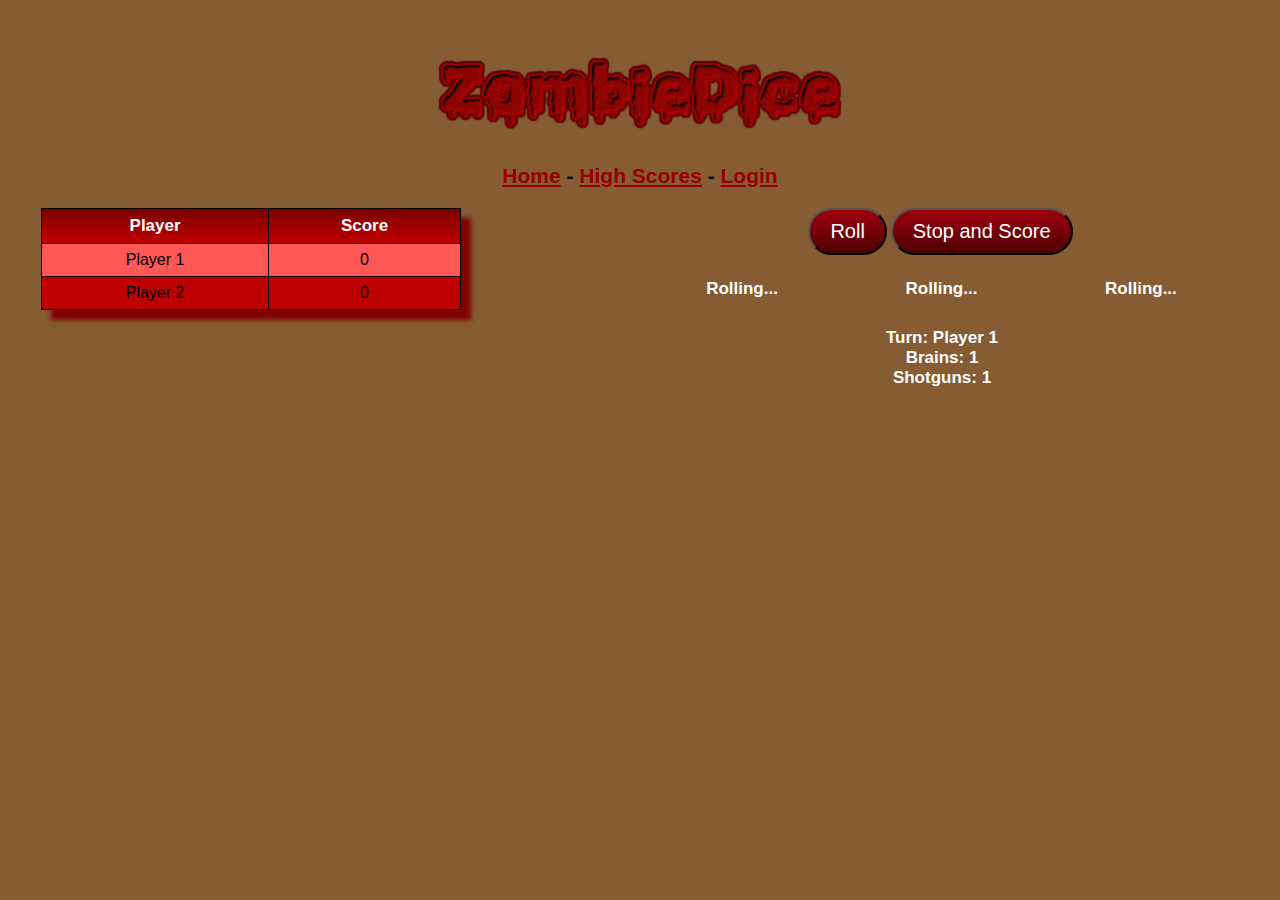
<file: app/Express/client/index.html>
<!DOCTYPE html>
    <html lang='en'>
    <head>
    <meta charset='utf-8'>
    <title>Zombie Dice</title>
    <link href="stylesheets/style.css" rel="stylesheet">
    </head>
    <body>
    <h1><center><image src='images/logo2.png'></image></center></h1>
    <h2><center><a href='index.html'>Home</a> - <a href='scores.html'>High Scores</a> - <a href='login.html'>Login</a></center></h2>

    <table><tr><td width="50%" valign="top">
        <div class="ScoresTable" >
            <table >
                <tr>
                    <td>
                        Player
                    </td>
                    <td >
                        Score
                    </td>
                </tr>
                <tr>
                    <td >
                        Player 1
                    </td>
                    <td>
                        0
                    </td>
                </tr>
                <tr>
                    <td >
                        Player 2
                    </td>
                    <td>
                        0
                    </td>
                </tr>
            </table>
        </div>
    </td><td width="50%">
        <center>
        <form action="#" method="post" name="form_name" id="form_id" class="form_class" >
            <input class="btn" type="button" name="roll_id" id="roll" value="Roll" onclick="roll()"/>
            <input class="btn" type="button" name="stop_id" id="stop" value="Stop and Score" onclick="stop()"/>
        </form>
        <br>
        </center>
        <div class="DiceTable" >
            <table >
                <tr>
                    <td>
                        <div class="dice1"></div>
                    </td>
                    <td >
                        <div class="dice2"></div>
                    </td>
                    <td >
                        <div class="dice3"></div>
                    </td>
                </tr>
                <tr>
                    <td >
                        <div class="dice1_label"></div>
                    </td>
                    <td>
                        <div class="dice2_label"></div>
                    </td>
                    <td >
                        <div class="dice3_label"></div>
                    </td>
                </tr>
            </table>
            <table>
                <tr>
                    <td>
                        Turn: Player 1
                        <br>
                        Brains: 1
                        <br>
                        Shotguns: 1
                    </td>
                </tr>
            </table>
        </div>
    </td></tr></table>


    <script src="http://code.jquery.com/jquery-2.0.3.min.js"></script>
    <script src="javascripts/game.js"></script>
    </body>
    </html>
</file>
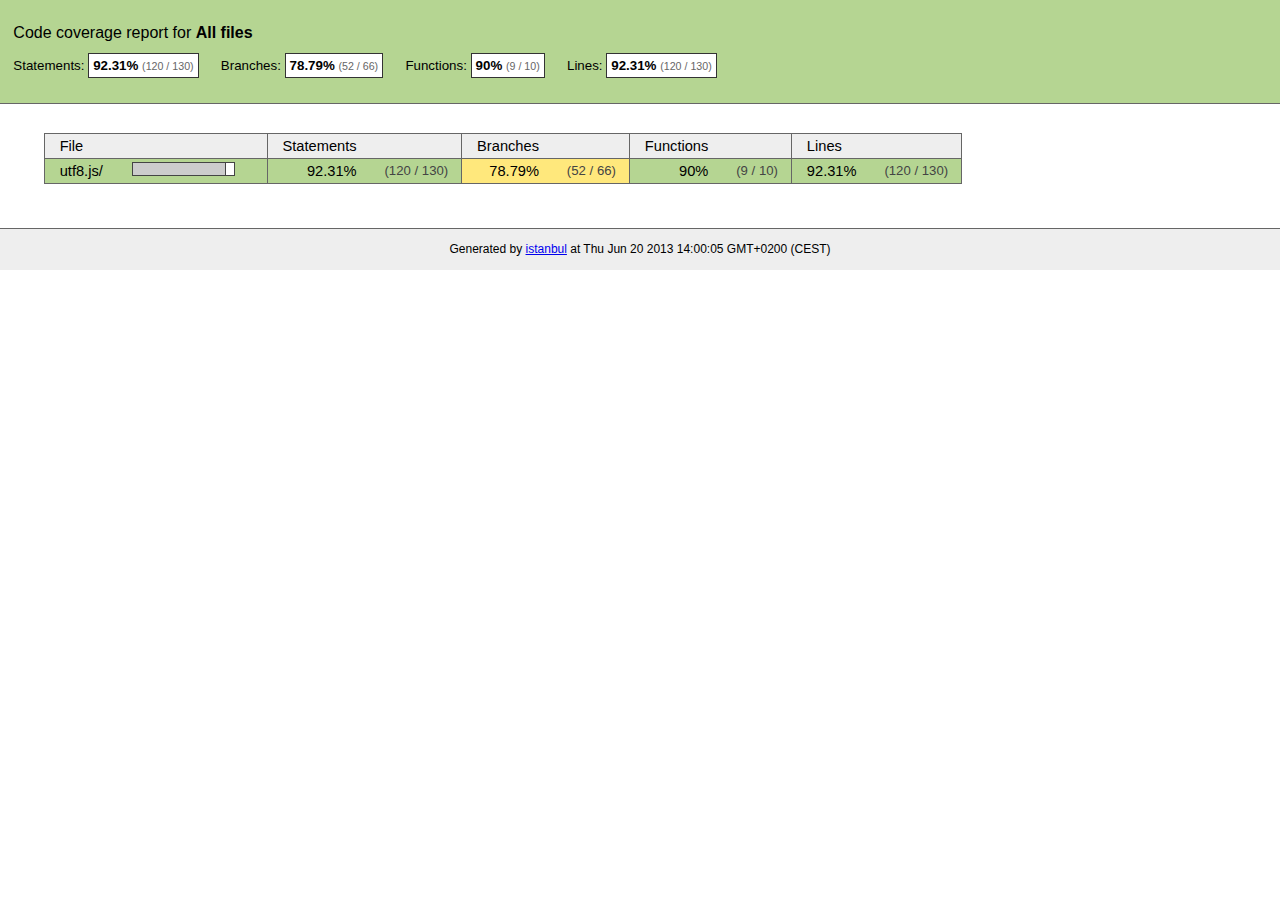
<file: app/Express/node_modules/socket.io/node_modules/engine.io/node_modules/engine.io-parser/node_modules/utf8/coverage/index.html>
<!doctype html>
<html lang="en">
<head>
    <title>Code coverage report for All files</title>
    <meta charset="utf-8">

    <link rel="stylesheet" href="prettify.css">

    <style>
        body, html {
            margin:0; padding: 0;
        }
        body {
            font-family: Helvetica Neue, Helvetica,Arial;
            font-size: 10pt;
        }
        div.header, div.footer {
            background: #eee;
            padding: 1em;
        }
        div.header {
            z-index: 100;
            position: fixed;
            top: 0;
            border-bottom: 1px solid #666;
            width: 100%;
        }
        div.footer {
            border-top: 1px solid #666;
        }
        div.body {
            margin-top: 10em;
        }
        div.meta {
            font-size: 90%;
            text-align: center;
        }
        h1, h2, h3 {
            font-weight: normal;
        }
        h1 {
            font-size: 12pt;
        }
        h2 {
            font-size: 10pt;
        }
        pre {
            font-family: Consolas, Menlo, Monaco, monospace;
            margin: 0;
            padding: 0;
            line-height: 14px;
            font-size: 14px;
            -moz-tab-size: 2;
            -o-tab-size:  2;
            tab-size: 2;
        }

        div.path { font-size: 110%; }
        div.path a:link, div.path a:visited { color: #000; }
        table.coverage { border-collapse: collapse; margin:0; padding: 0 }

        table.coverage td {
            margin: 0;
            padding: 0;
            color: #111;
            vertical-align: top;
        }
        table.coverage td.line-count {
            width: 50px;
            text-align: right;
            padding-right: 5px;
        }
        table.coverage td.line-coverage {
            color: #777 !important;
            text-align: right;
            border-left: 1px solid #666;
            border-right: 1px solid #666;
        }

        table.coverage td.text {
        }

        table.coverage td span.cline-any {
            display: inline-block;
            padding: 0 5px;
            width: 40px;
        }
        table.coverage td span.cline-neutral {
            background: #eee;
        }
        table.coverage td span.cline-yes {
            background: #b5d592;
            color: #999;
        }
        table.coverage td span.cline-no {
            background: #fc8c84;
        }

        .cstat-yes { color: #111; }
        .cstat-no { background: #fc8c84; color: #111; }
        .fstat-no { background: #ffc520; color: #111 !important; }
        .cbranch-no { background:  yellow !important; color: #111; }
        .missing-if-branch {
            display: inline-block;
            margin-right: 10px;
            position: relative;
            padding: 0 4px;
            background: black;
            color: yellow;
            xtext-decoration: line-through;
        }
        .missing-if-branch .typ {
            color: inherit !important;
        }

        .entity, .metric { font-weight: bold; }
        .metric { display: inline-block; border: 1px solid #333; padding: 0.3em; background: white; }
        .metric small { font-size: 80%; font-weight: normal; color: #666; }

        div.coverage-summary table { border-collapse: collapse; margin: 3em; font-size: 110%; }
        div.coverage-summary td, div.coverage-summary table  th { margin: 0; padding: 0.25em 1em; border-top: 1px solid #666; border-bottom: 1px solid #666; }
        div.coverage-summary th { text-align: left; border: 1px solid #666; background: #eee; font-weight: normal; }
        div.coverage-summary th.file { border-right: none !important; }
        div.coverage-summary th.pic { border-left: none !important; text-align: right; }
        div.coverage-summary th.pct { border-right: none !important; }
        div.coverage-summary th.abs { border-left: none !important; text-align: right; }
        div.coverage-summary td.pct { text-align: right; border-left: 1px solid #666; }
        div.coverage-summary td.abs { text-align: right; font-size: 90%; color: #444; border-right: 1px solid #666; }
        div.coverage-summary td.file { text-align: right; border-left: 1px solid #666; white-space: nowrap;  }
        div.coverage-summary td.pic { min-width: 120px !important;  }
        div.coverage-summary a:link { text-decoration: none; color: #000; }
        div.coverage-summary a:visited { text-decoration: none; color: #333; }
        div.coverage-summary a:hover { text-decoration: underline; }
        div.coverage-summary tfoot td { border-top: 1px solid #666; }

        div.coverage-summary .yui3-datatable-sort-indicator, div.coverage-summary .dummy-sort-indicator {
            height: 10px;
            width: 7px;
            display: inline-block;
            margin-left: 0.5em;
        }
        div.coverage-summary .yui3-datatable-sort-indicator {
            background: url("http://yui.yahooapis.com/3.6.0/build/datatable-sort/assets/skins/sam/sort-arrow-sprite.png") no-repeat scroll 0 0 transparent;
        }
        div.coverage-summary .yui3-datatable-sorted .yui3-datatable-sort-indicator {
            background-position: 0 -20px;
        }
        div.coverage-summary .yui3-datatable-sorted-desc .yui3-datatable-sort-indicator {
            background-position: 0 -10px;
        }

        .high { background: #b5d592 !important; }
        .medium { background: #ffe87c !important; }
        .low { background: #fc8c84 !important; }

        span.cover-fill, span.cover-empty {
            display:inline-block;
            border:1px solid #444;
            background: white;
            height: 12px;
        }
        span.cover-fill {
            background: #ccc;
            border-right: 1px solid #444;
        }
        span.cover-empty {
            background: white;
            border-left: none;
        }
        span.cover-full {
            border-right: none !important;
        }
        pre.prettyprint {
            border: none !important;
            padding: 0 !important;
            margin: 0 !important;
        }
        .com { color: #999 !important; }
    </style>
</head>
<body>
<div class="header high">
    <h1>Code coverage report for <span class="entity">All files</span></h1>
    <h2>
        
        Statements: <span class="metric">92.31% <small>(120 / 130)</small></span> &nbsp;&nbsp;&nbsp;&nbsp;
        
        
        Branches: <span class="metric">78.79% <small>(52 / 66)</small></span> &nbsp;&nbsp;&nbsp;&nbsp;
        
        
        Functions: <span class="metric">90% <small>(9 / 10)</small></span> &nbsp;&nbsp;&nbsp;&nbsp;
        
        
        Lines: <span class="metric">92.31% <small>(120 / 130)</small></span> &nbsp;&nbsp;&nbsp;&nbsp;
        
    </h2>
    <div class="path"></div>
</div>
<div class="body">
<div class="coverage-summary">
<table>
<thead>
<tr>
   <th data-col="file" data-fmt="html" data-html="true" class="file">File</th>
   <th data-col="pic" data-type="number" data-fmt="html" data-html="true" class="pic"></th>
   <th data-col="statements" data-type="number" data-fmt="pct" class="pct">Statements</th>
   <th data-col="statements_raw" data-type="number" data-fmt="html" class="abs"></th>
   <th data-col="branches" data-type="number" data-fmt="pct" class="pct">Branches</th>
   <th data-col="branches_raw" data-type="number" data-fmt="html" class="abs"></th>
   <th data-col="functions" data-type="number" data-fmt="pct" class="pct">Functions</th>
   <th data-col="functions_raw" data-type="number" data-fmt="html" class="abs"></th>
   <th data-col="lines" data-type="number" data-fmt="pct" class="pct">Lines</th>
   <th data-col="lines_raw" data-type="number" data-fmt="html" class="abs"></th>
</tr>
</thead>
<tbody><tr>
	<td class="file high" data-value="utf8.js/"><a href="utf8.js/index.html">utf8.js/</a></td>
	<td data-value="92.31" class="pic high"><span class="cover-fill" style="width: 92px;"></span><span class="cover-empty" style="width:8px;"></span></td>
	<td data-value="92.31" class="pct high">92.31%</td>
	<td data-value="130" class="abs high">(120&nbsp;/&nbsp;130)</td>
	<td data-value="78.79" class="pct medium">78.79%</td>
	<td data-value="66" class="abs medium">(52&nbsp;/&nbsp;66)</td>
	<td data-value="90" class="pct high">90%</td>
	<td data-value="10" class="abs high">(9&nbsp;/&nbsp;10)</td>
	<td data-value="92.31" class="pct high">92.31%</td>
	<td data-value="130" class="abs high">(120&nbsp;/&nbsp;130)</td>
	</tr>

</tbody>
</table>
</div>
</div>
<div class="footer">
    <div class="meta">Generated by <a href="http://istanbul-js.org/" target="_blank">istanbul</a> at Thu Jun 20 2013 14:00:05 GMT+0200 (CEST)</div>
</div>

<script src="prettify.js"></script>

<script src="http://yui.yahooapis.com/3.6.0/build/yui/yui-min.js"></script>
<script>

    YUI().use('datatable', function (Y) {

        var formatters = {
          pct: function (o) {
              o.className += o.record.get('classes')[o.column.key];
              try {
                  return o.value.toFixed(2) + '%';
              } catch (ex) { return o.value + '%'; }
          },
          html: function (o) {
              o.className += o.record.get('classes')[o.column.key];
              return o.record.get(o.column.key + '_html');
          }
        },
          defaultFormatter = function (o) {
              o.className += o.record.get('classes')[o.column.key];
              return o.value;
          };

        function getColumns(theadNode) {
            var colNodes = theadNode.all('tr th'),
                cols = [],
                col;
            colNodes.each(function (colNode) {
                col = {
                    key: colNode.getAttribute('data-col'),
                    label: colNode.get('innerHTML') || ' ',
                    sortable: !colNode.getAttribute('data-nosort'),
                    className: colNode.getAttribute('class'),
                    type: colNode.getAttribute('data-type'),
                    allowHTML: colNode.getAttribute('data-html') === 'true' || colNode.getAttribute('data-fmt') === 'html'
                };
                col.formatter = formatters[colNode.getAttribute('data-fmt')] || defaultFormatter;
                cols.push(col);
            });
            return cols;
        }

        function getRowData(trNode, cols) {
            var tdNodes = trNode.all('td'),
                    i,
                    row = { classes: {} },
                    node,
                    name;
            for (i = 0; i < cols.length; i += 1) {
                name = cols[i].key;
                node = tdNodes.item(i);
                row[name] = node.getAttribute('data-value') || node.get('innerHTML');
                row[name + '_html'] = node.get('innerHTML');
                row.classes[name] = node.getAttribute('class');
                //Y.log('Name: ' + name + '; Value: ' + row[name]);
                if (cols[i].type === 'number') { row[name] = row[name] * 1; }
            }
            //Y.log(row);
            return row;
        }

        function getData(tbodyNode, cols) {
            var data = [];
            tbodyNode.all('tr').each(function (trNode) {
                data.push(getRowData(trNode, cols));
            });
            return data;
        }

        function replaceTable(node) {
            if (!node) { return; }
            var cols = getColumns(node.one('thead')),
                data = getData(node.one('tbody'), cols),
                table,
                parent = node.get('parentNode');

            table = new Y.DataTable({
                columns: cols,
                data: data,
                sortBy: 'file'
            });
            parent.set('innerHTML', '');
            table.render(parent);
        }

        Y.on('domready', function () {
            replaceTable(Y.one('div.coverage-summary table'));
            if (typeof prettyPrint === 'function') {
                prettyPrint();
            }
        });
    });
</script>
</body>
</html>
</file>
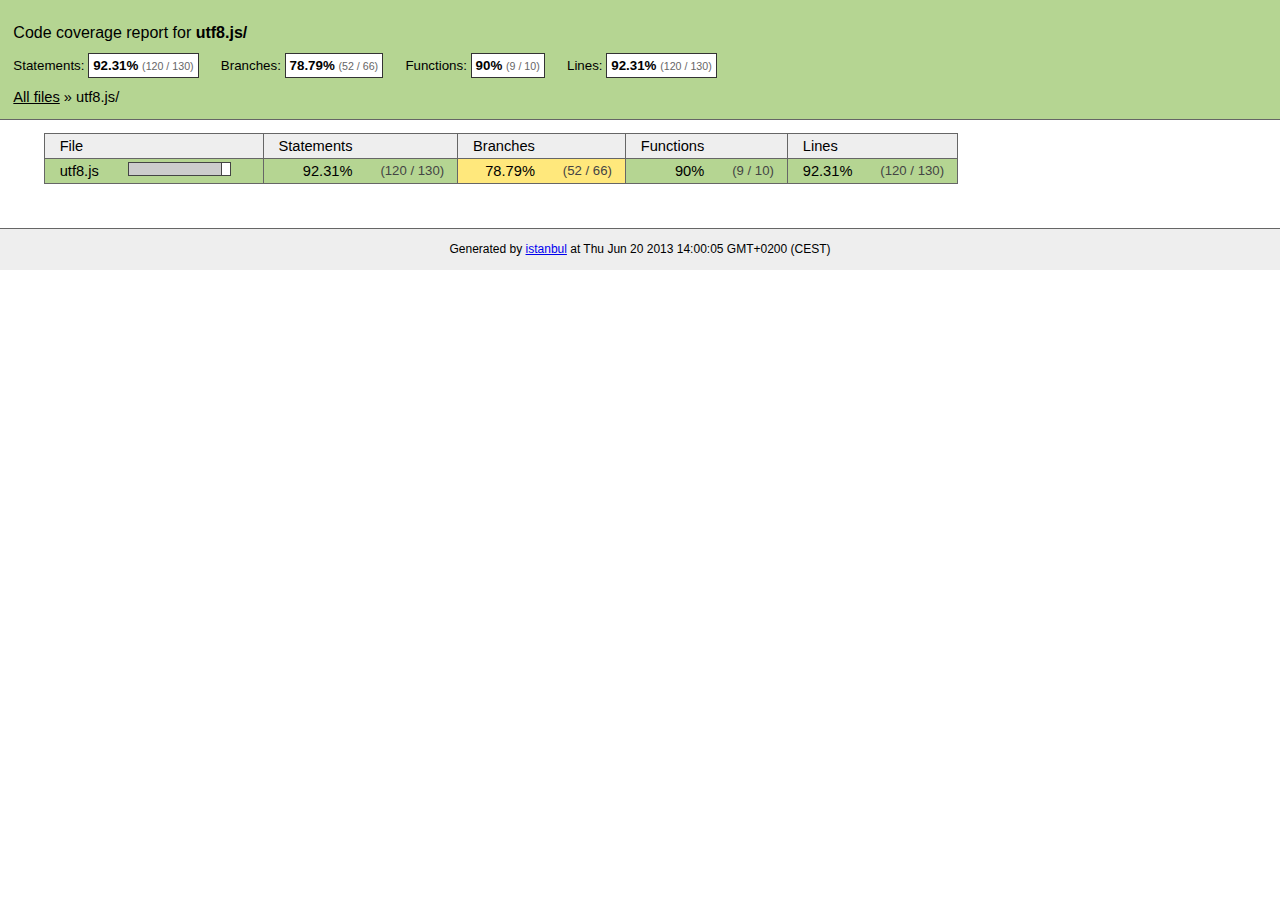
<file: app/Express/node_modules/socket.io/node_modules/engine.io/node_modules/engine.io-parser/node_modules/utf8/coverage/utf8.js/index.html>
<!doctype html>
<html lang="en">
<head>
    <title>Code coverage report for utf8.js/</title>
    <meta charset="utf-8">

    <link rel="stylesheet" href="../prettify.css">

    <style>
        body, html {
            margin:0; padding: 0;
        }
        body {
            font-family: Helvetica Neue, Helvetica,Arial;
            font-size: 10pt;
        }
        div.header, div.footer {
            background: #eee;
            padding: 1em;
        }
        div.header {
            z-index: 100;
            position: fixed;
            top: 0;
            border-bottom: 1px solid #666;
            width: 100%;
        }
        div.footer {
            border-top: 1px solid #666;
        }
        div.body {
            margin-top: 10em;
        }
        div.meta {
            font-size: 90%;
            text-align: center;
        }
        h1, h2, h3 {
            font-weight: normal;
        }
        h1 {
            font-size: 12pt;
        }
        h2 {
            font-size: 10pt;
        }
        pre {
            font-family: Consolas, Menlo, Monaco, monospace;
            margin: 0;
            padding: 0;
            line-height: 14px;
            font-size: 14px;
            -moz-tab-size: 2;
            -o-tab-size:  2;
            tab-size: 2;
        }

        div.path { font-size: 110%; }
        div.path a:link, div.path a:visited { color: #000; }
        table.coverage { border-collapse: collapse; margin:0; padding: 0 }

        table.coverage td {
            margin: 0;
            padding: 0;
            color: #111;
            vertical-align: top;
        }
        table.coverage td.line-count {
            width: 50px;
            text-align: right;
            padding-right: 5px;
        }
        table.coverage td.line-coverage {
            color: #777 !important;
            text-align: right;
            border-left: 1px solid #666;
            border-right: 1px solid #666;
        }

        table.coverage td.text {
        }

        table.coverage td span.cline-any {
            display: inline-block;
            padding: 0 5px;
            width: 40px;
        }
        table.coverage td span.cline-neutral {
            background: #eee;
        }
        table.coverage td span.cline-yes {
            background: #b5d592;
            color: #999;
        }
        table.coverage td span.cline-no {
            background: #fc8c84;
        }

        .cstat-yes { color: #111; }
        .cstat-no { background: #fc8c84; color: #111; }
        .fstat-no { background: #ffc520; color: #111 !important; }
        .cbranch-no { background:  yellow !important; color: #111; }
        .missing-if-branch {
            display: inline-block;
            margin-right: 10px;
            position: relative;
            padding: 0 4px;
            background: black;
            color: yellow;
            xtext-decoration: line-through;
        }
        .missing-if-branch .typ {
            color: inherit !important;
        }

        .entity, .metric { font-weight: bold; }
        .metric { display: inline-block; border: 1px solid #333; padding: 0.3em; background: white; }
        .metric small { font-size: 80%; font-weight: normal; color: #666; }

        div.coverage-summary table { border-collapse: collapse; margin: 3em; font-size: 110%; }
        div.coverage-summary td, div.coverage-summary table  th { margin: 0; padding: 0.25em 1em; border-top: 1px solid #666; border-bottom: 1px solid #666; }
        div.coverage-summary th { text-align: left; border: 1px solid #666; background: #eee; font-weight: normal; }
        div.coverage-summary th.file { border-right: none !important; }
        div.coverage-summary th.pic { border-left: none !important; text-align: right; }
        div.coverage-summary th.pct { border-right: none !important; }
        div.coverage-summary th.abs { border-left: none !important; text-align: right; }
        div.coverage-summary td.pct { text-align: right; border-left: 1px solid #666; }
        div.coverage-summary td.abs { text-align: right; font-size: 90%; color: #444; border-right: 1px solid #666; }
        div.coverage-summary td.file { text-align: right; border-left: 1px solid #666; white-space: nowrap;  }
        div.coverage-summary td.pic { min-width: 120px !important;  }
        div.coverage-summary a:link { text-decoration: none; color: #000; }
        div.coverage-summary a:visited { text-decoration: none; color: #333; }
        div.coverage-summary a:hover { text-decoration: underline; }
        div.coverage-summary tfoot td { border-top: 1px solid #666; }

        div.coverage-summary .yui3-datatable-sort-indicator, div.coverage-summary .dummy-sort-indicator {
            height: 10px;
            width: 7px;
            display: inline-block;
            margin-left: 0.5em;
        }
        div.coverage-summary .yui3-datatable-sort-indicator {
            background: url("http://yui.yahooapis.com/3.6.0/build/datatable-sort/assets/skins/sam/sort-arrow-sprite.png") no-repeat scroll 0 0 transparent;
        }
        div.coverage-summary .yui3-datatable-sorted .yui3-datatable-sort-indicator {
            background-position: 0 -20px;
        }
        div.coverage-summary .yui3-datatable-sorted-desc .yui3-datatable-sort-indicator {
            background-position: 0 -10px;
        }

        .high { background: #b5d592 !important; }
        .medium { background: #ffe87c !important; }
        .low { background: #fc8c84 !important; }

        span.cover-fill, span.cover-empty {
            display:inline-block;
            border:1px solid #444;
            background: white;
            height: 12px;
        }
        span.cover-fill {
            background: #ccc;
            border-right: 1px solid #444;
        }
        span.cover-empty {
            background: white;
            border-left: none;
        }
        span.cover-full {
            border-right: none !important;
        }
        pre.prettyprint {
            border: none !important;
            padding: 0 !important;
            margin: 0 !important;
        }
        .com { color: #999 !important; }
    </style>
</head>
<body>
<div class="header high">
    <h1>Code coverage report for <span class="entity">utf8.js/</span></h1>
    <h2>
        
        Statements: <span class="metric">92.31% <small>(120 / 130)</small></span> &nbsp;&nbsp;&nbsp;&nbsp;
        
        
        Branches: <span class="metric">78.79% <small>(52 / 66)</small></span> &nbsp;&nbsp;&nbsp;&nbsp;
        
        
        Functions: <span class="metric">90% <small>(9 / 10)</small></span> &nbsp;&nbsp;&nbsp;&nbsp;
        
        
        Lines: <span class="metric">92.31% <small>(120 / 130)</small></span> &nbsp;&nbsp;&nbsp;&nbsp;
        
    </h2>
    <div class="path"><a href="../index.html">All files</a> &#187; utf8.js/</div>
</div>
<div class="body">
<div class="coverage-summary">
<table>
<thead>
<tr>
   <th data-col="file" data-fmt="html" data-html="true" class="file">File</th>
   <th data-col="pic" data-type="number" data-fmt="html" data-html="true" class="pic"></th>
   <th data-col="statements" data-type="number" data-fmt="pct" class="pct">Statements</th>
   <th data-col="statements_raw" data-type="number" data-fmt="html" class="abs"></th>
   <th data-col="branches" data-type="number" data-fmt="pct" class="pct">Branches</th>
   <th data-col="branches_raw" data-type="number" data-fmt="html" class="abs"></th>
   <th data-col="functions" data-type="number" data-fmt="pct" class="pct">Functions</th>
   <th data-col="functions_raw" data-type="number" data-fmt="html" class="abs"></th>
   <th data-col="lines" data-type="number" data-fmt="pct" class="pct">Lines</th>
   <th data-col="lines_raw" data-type="number" data-fmt="html" class="abs"></th>
</tr>
</thead>
<tbody><tr>
	<td class="file high" data-value="utf8.js"><a href="utf8.js.html">utf8.js</a></td>
	<td data-value="92.31" class="pic high"><span class="cover-fill" style="width: 92px;"></span><span class="cover-empty" style="width:8px;"></span></td>
	<td data-value="92.31" class="pct high">92.31%</td>
	<td data-value="130" class="abs high">(120&nbsp;/&nbsp;130)</td>
	<td data-value="78.79" class="pct medium">78.79%</td>
	<td data-value="66" class="abs medium">(52&nbsp;/&nbsp;66)</td>
	<td data-value="90" class="pct high">90%</td>
	<td data-value="10" class="abs high">(9&nbsp;/&nbsp;10)</td>
	<td data-value="92.31" class="pct high">92.31%</td>
	<td data-value="130" class="abs high">(120&nbsp;/&nbsp;130)</td>
	</tr>

</tbody>
</table>
</div>
</div>
<div class="footer">
    <div class="meta">Generated by <a href="http://istanbul-js.org/" target="_blank">istanbul</a> at Thu Jun 20 2013 14:00:05 GMT+0200 (CEST)</div>
</div>

<script src="../prettify.js"></script>

<script src="http://yui.yahooapis.com/3.6.0/build/yui/yui-min.js"></script>
<script>

    YUI().use('datatable', function (Y) {

        var formatters = {
          pct: function (o) {
              o.className += o.record.get('classes')[o.column.key];
              try {
                  return o.value.toFixed(2) + '%';
              } catch (ex) { return o.value + '%'; }
          },
          html: function (o) {
              o.className += o.record.get('classes')[o.column.key];
              return o.record.get(o.column.key + '_html');
          }
        },
          defaultFormatter = function (o) {
              o.className += o.record.get('classes')[o.column.key];
              return o.value;
          };

        function getColumns(theadNode) {
            var colNodes = theadNode.all('tr th'),
                cols = [],
                col;
            colNodes.each(function (colNode) {
                col = {
                    key: colNode.getAttribute('data-col'),
                    label: colNode.get('innerHTML') || ' ',
                    sortable: !colNode.getAttribute('data-nosort'),
                    className: colNode.getAttribute('class'),
                    type: colNode.getAttribute('data-type'),
                    allowHTML: colNode.getAttribute('data-html') === 'true' || colNode.getAttribute('data-fmt') === 'html'
                };
                col.formatter = formatters[colNode.getAttribute('data-fmt')] || defaultFormatter;
                cols.push(col);
            });
            return cols;
        }

        function getRowData(trNode, cols) {
            var tdNodes = trNode.all('td'),
                    i,
                    row = { classes: {} },
                    node,
                    name;
            for (i = 0; i < cols.length; i += 1) {
                name = cols[i].key;
                node = tdNodes.item(i);
                row[name] = node.getAttribute('data-value') || node.get('innerHTML');
                row[name + '_html'] = node.get('innerHTML');
                row.classes[name] = node.getAttribute('class');
                //Y.log('Name: ' + name + '; Value: ' + row[name]);
                if (cols[i].type === 'number') { row[name] = row[name] * 1; }
            }
            //Y.log(row);
            return row;
        }

        function getData(tbodyNode, cols) {
            var data = [];
            tbodyNode.all('tr').each(function (trNode) {
                data.push(getRowData(trNode, cols));
            });
            return data;
        }

        function replaceTable(node) {
            if (!node) { return; }
            var cols = getColumns(node.one('thead')),
                data = getData(node.one('tbody'), cols),
                table,
                parent = node.get('parentNode');

            table = new Y.DataTable({
                columns: cols,
                data: data,
                sortBy: 'file'
            });
            parent.set('innerHTML', '');
            table.render(parent);
        }

        Y.on('domready', function () {
            replaceTable(Y.one('div.coverage-summary table'));
            if (typeof prettyPrint === 'function') {
                prettyPrint();
            }
        });
    });
</script>
</body>
</html>
</file>
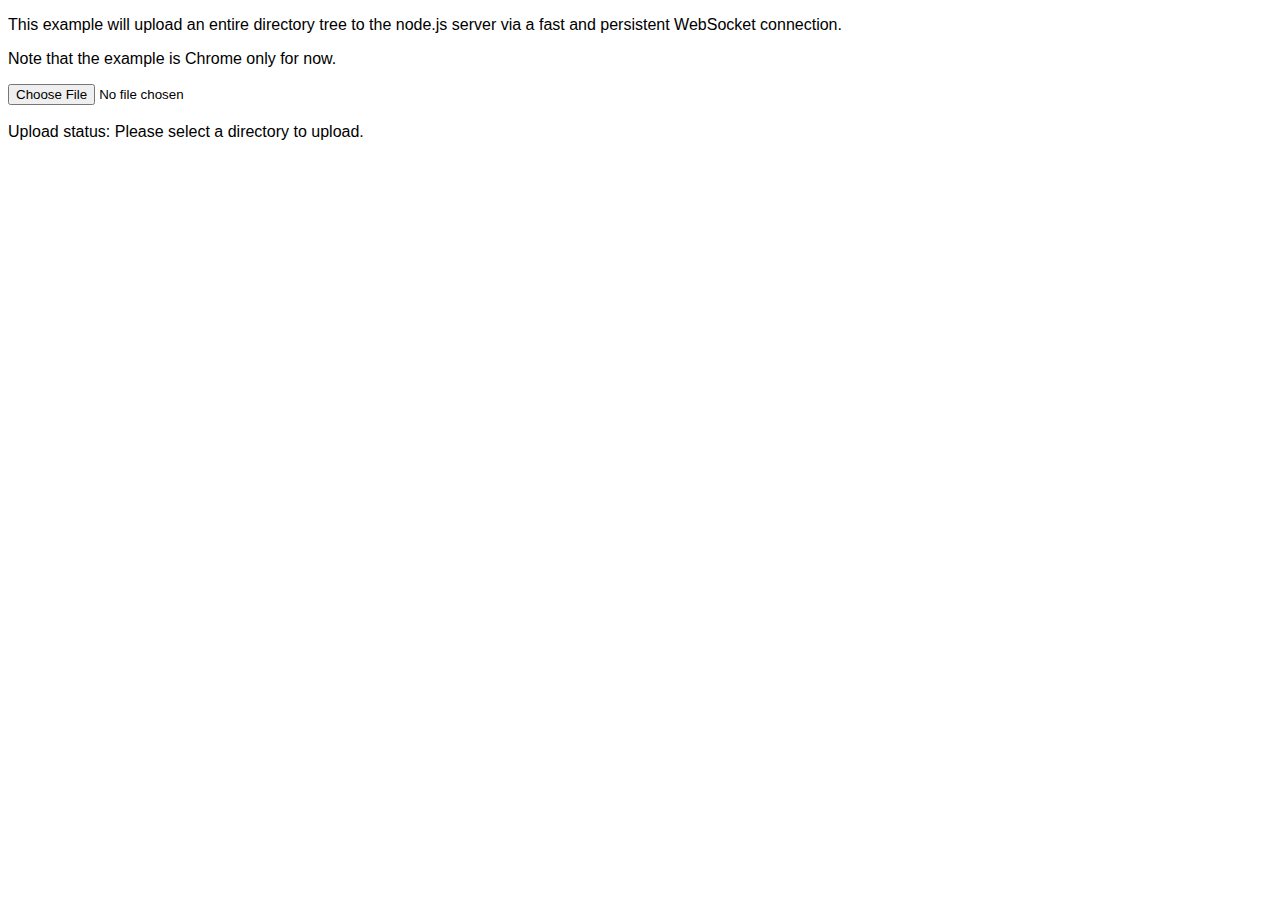
<file: app/Express/node_modules/socket.io/node_modules/socket.io-client/node_modules/engine.io-client/node_modules/ws/examples/fileapi/public/index.html>
<!DOCTYPE html>
<html>
  <head>
    <style>
      body {
        font-family: Tahoma, Geneva, sans-serif;
      }
      div {
        display: inline;
      }
    </style>
    <script src='uploader.js'></script>
    <script src='app.js'></script>
  </head>
  <body>
    <p>This example will upload an entire directory tree to the node.js server via a fast and persistent WebSocket connection.</p>
    <p>Note that the example is Chrome only for now.</p>
    <input type="file" webkitdirectory /><br/><br/>
    Upload status:
    <div id='progress'>Please select a directory to upload.</div>
  </body>
</html>
</file>
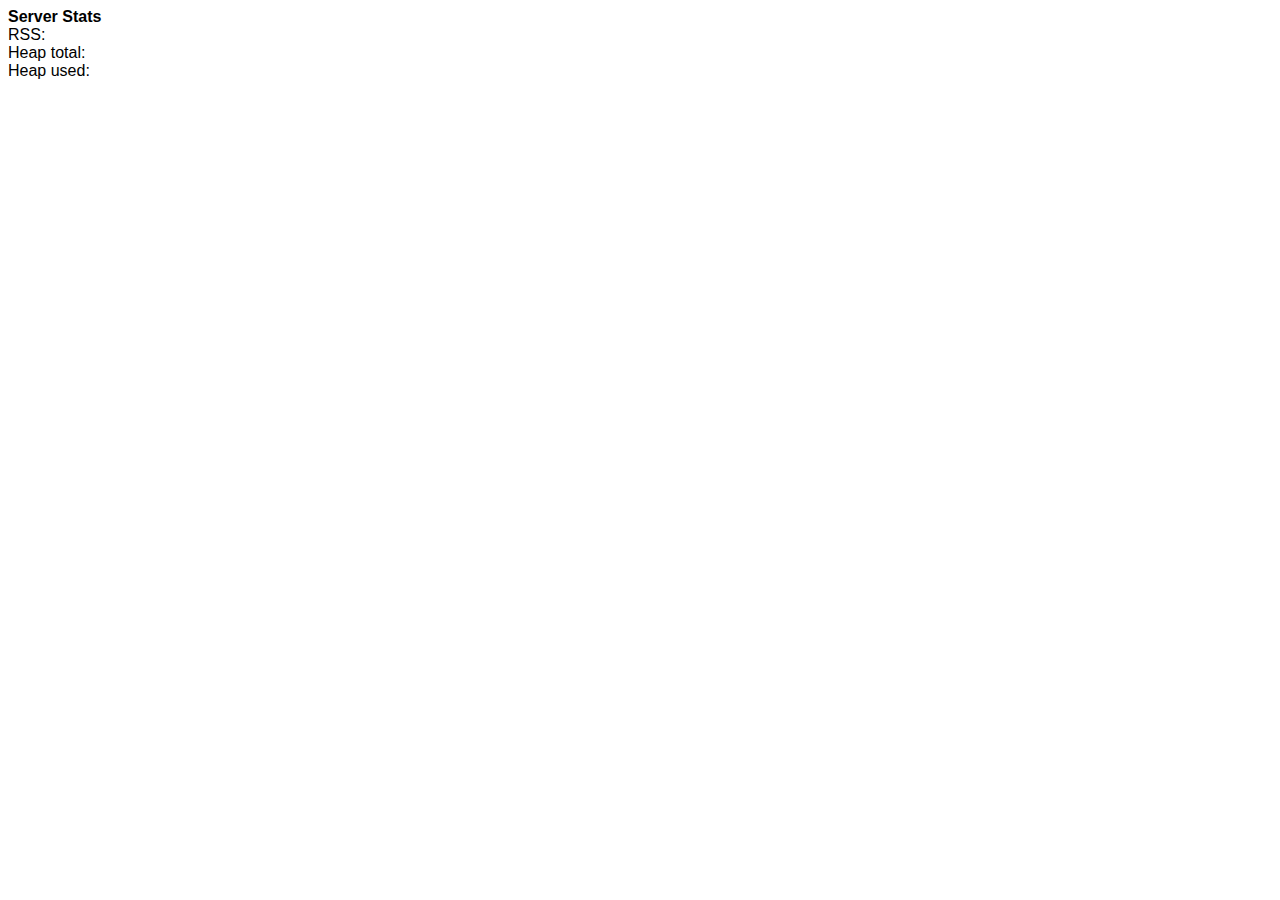
<file: app/Express/node_modules/socket.io/node_modules/socket.io-client/node_modules/engine.io-client/node_modules/ws/examples/serverstats-express_3/public/index.html>
<!DOCTYPE html>
<html>
  <head>
    <style>
      body {
        font-family: Tahoma, Geneva, sans-serif;
      }

      div {
        display: inline;
      }
    </style>
    <script>
      function updateStats(memuse) {
        document.getElementById('rss').innerHTML = memuse.rss;
        document.getElementById('heapTotal').innerHTML = memuse.heapTotal;
        document.getElementById('heapUsed').innerHTML = memuse.heapUsed;
      }

      var host = window.document.location.host.replace(/:.*/, '');
      var ws = new WebSocket('ws://' + host + ':8080');
      ws.onmessage = function (event) {
        updateStats(JSON.parse(event.data));
      };
    </script>
  </head>
  <body>
    <strong>Server Stats</strong><br>
    RSS: <div id='rss'></div><br>
    Heap total: <div id='heapTotal'></div><br>
    Heap used: <div id='heapUsed'></div><br>
  </body>
</html>
</file>
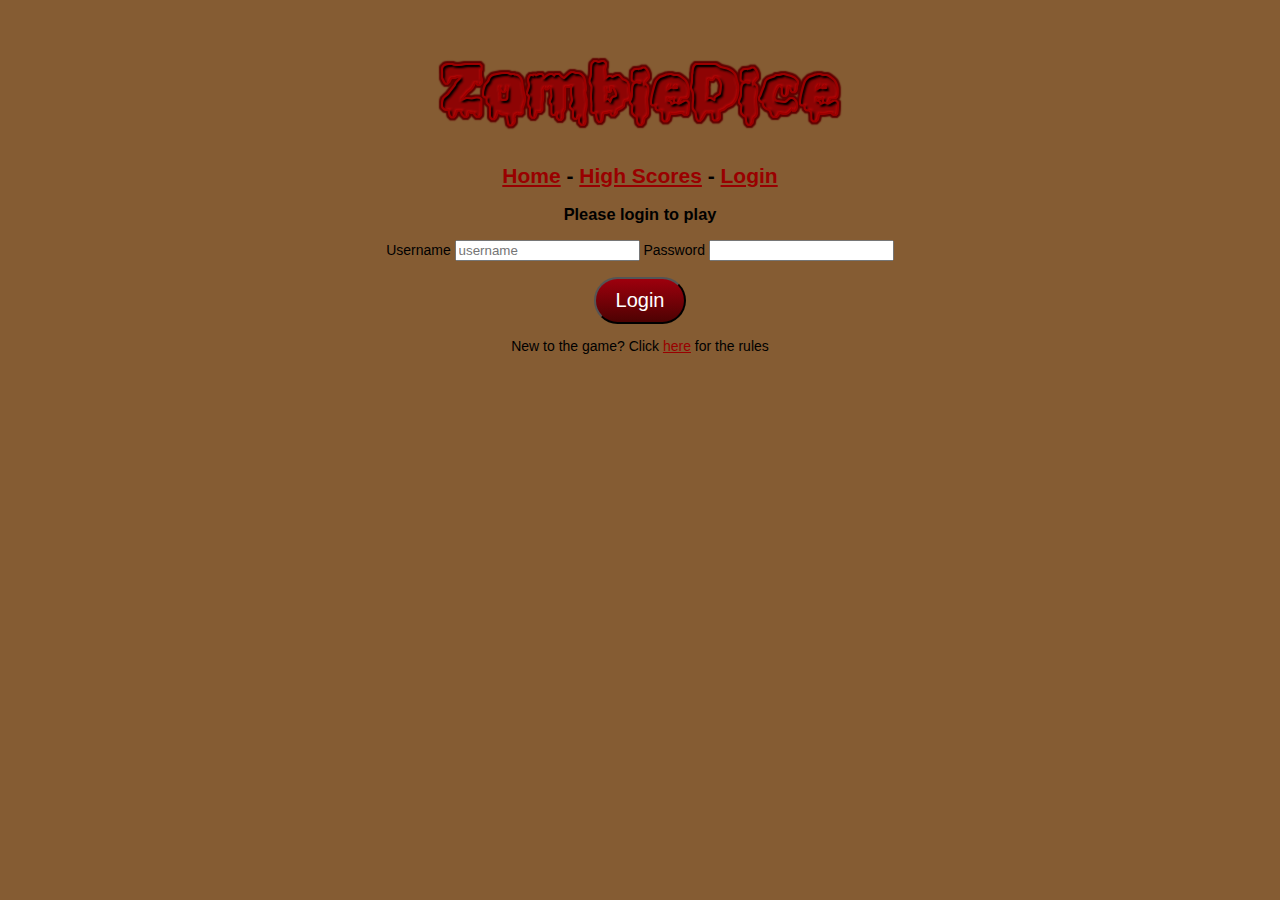
<file: app/Express/client/login.html>
<!DOCTYPE html>
    <html lang='en'>
    <head>
    <meta charset='utf-8'>
    <title>Zombie Dice</title>
    <link href="stylesheets/style.css" rel="stylesheet">
    </head>
    <body>
    <h1><center><image src='images/logo2.png'></image></center></h1>
    <h2><center><a href='index.html'>Home</a> - <a href='scores.html'>High Scores</a> - <a href='login.html'>Login</a></center></h2>

    <h3><center>Please login to play</center></h3>
        <center>
        <form action="#" method="post" name="login" id="login_id" class="form_class" >
            <label>Username 
            <input type="text" name="username" id="username" placeholder="username" />
            <label>Password 
            <input type="password" name="password" id="password" placeholder="" /><br><br>
            <input class="btn" type="button" name="login" id="btn_id" value="Login" onclick="login()"/>
        </form>
        </center>
    

    <center><p>New to the game? Click 
        <a href = "javascript:void(0)" 
        onclick = "document.getElementById('light').style.display='block';
                    document.getElementById('fade').style.display='block'"
                    >here</a> for the rules</p></center>

    <div id="light" class="white_content">

        <center><h2>Eat brains. Don’t get shotgunned.</h2></center>

        <p>This game includes these rules, 13 dice, and a cup to hold them. 
        You’ll need some way to keep score. Two or more can play.</p>

        <p>The first player is the one who won the last game, or 
        the one who can say “Braaaaains!” with the most feeling.</p>

        <p>On your turn, shake the cup, take three dice from it without looking, 
        and roll them. Each one is a human victim. The red dice are the toughest. 
        Green are easiest, and yellow are medium tough.</p>

        <center><p>The dice have three symbols:</p></center>
        <center><img src="images/brain_roll.jpg"></center>
        <ul>
            <li><b>Brain</b> – you ate your victim’s brain. Set your Brain dice to your left.</li>
            <li><b>Shotgun</b> – he fought back! Set your Shotgun dice to your right.</li>
            <li><b>Footprints</b> – your victim escaped. Keep your Feet dice in
            front of you. If you choose to roll again, you will re-roll these
            dice, along with enough new ones to bring the total to three. </li>
        </ul>

        <p>If you rolled three shotguns, your turn is over. Otherwise,
        you can choose to stop and score, or continue.</p>
        <p>If you decide to <b>stop</b>, score 1 for each Brain you have, and put all the 
        dice back into the cup. It’s the next player’s turn.</p>
        <p>If you choose to <b>keep going</b>, leave all your Feet on the table. Unless all 
        three of your dice are Feet, take enough random new dice from the cup to total three, 
        and roll again. Whenever you roll, you will roll three dice at a time. </p>

        <p>After you take new dice, you can’t decide to stop . . . you have to roll.
        Set aside Brains and Shotguns as above. If you are up to 3 Shotguns, your
        turn is over and you score <b>nothing</b>. Otherwise, you can stop and score, or take another roll . . .</p>

        </p>If you don’t have three dice left in the cup, make a note of how many
        Brains you have and put them all in the cup (keep the Shotguns in front of
        you). Then continue.<p/>

        <p>Play until someone reaches 13 Brains. Then finish the round. Whoever
        has the most Brains at the end of that round is the winner. If there’s a tie, 
        the leaders (only) play a tiebreaker round.</p>

        <br>
        <center>
            <a href = "javascript:void(0)" 
            onclick = "document.getElementById('light').style.display='none';
            document.getElementById('fade').style.display='none'"
            >Back</a>
        </center>
    </div>

    <div id="fade" class="black_overlay"></div>

    <script src="http://code.jquery.com/jquery-2.0.3.min.js"></script>
    <script src="javascripts/game.js"></script>
    </body>
    </html>
</file>
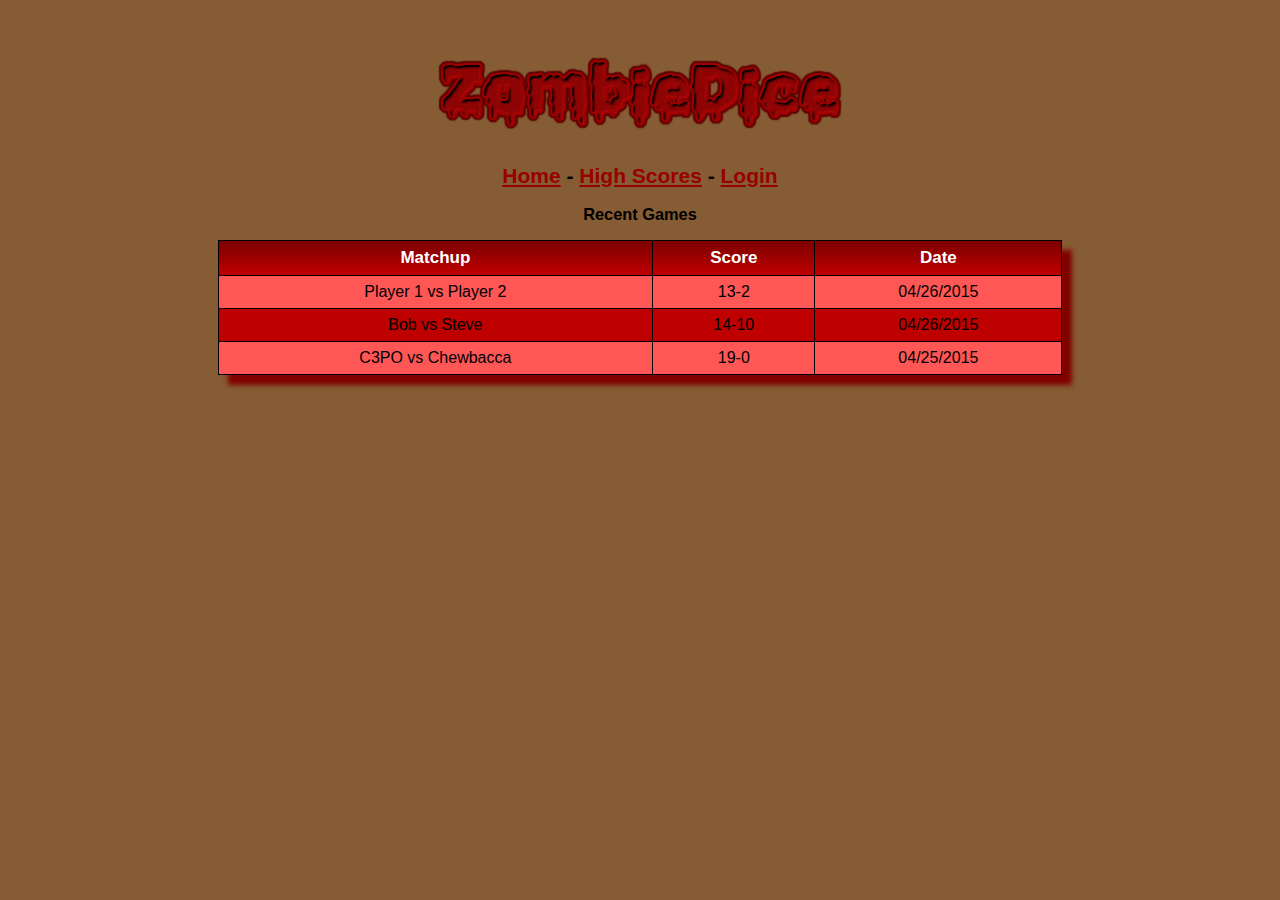
<file: app/Express/client/scores.html>
<!DOCTYPE html>
    <html lang='en'>
    <head>
    <meta charset='utf-8'>
    <title>Zombie Dice</title>
    <link href="stylesheets/style.css" rel="stylesheet">
    </head>
    <body>
    <h1><center><image src='images/logo2.png'></image></center></h1>
    <h2><center><a href='index.html'>Home</a> - <a href='scores.html'>High Scores</a> - <a href='login.html'>Login</a></center></h2>

    <h3><center>Recent Games</center></h3>
        <center>
        <div class="ScoresTable" >
            <table >
                <tr>
                    <td>
                        Matchup
                    </td>
                    <td >
                        Score
                    </td>
                    <td >
                        Date
                    </td>
                </tr>
                <tr>
                    <td >
                        Player 1 vs Player 2
                    </td>
                    <td>
                        13-2
                    </td>
                    <td>
                        04/26/2015
                    </td>
                </tr>
                <tr>
                    <td >
                        Bob vs Steve
                    </td>
                    <td>
                        14-10
                    </td>
                    <td>
                        04/26/2015
                    </td>
                </tr>
                <tr>
                    <td >
                        C3PO vs Chewbacca
                    </td>
                    <td>
                        19-0
                    </td>
                    <td>
                        04/25/2015
                    </td>
                </tr>
            </table>
        </div>
        </center>
    

    <script src="http://code.jquery.com/jquery-2.0.3.min.js"></script>
    <script src="javascripts/game.js"></script>
    </body>
    </html>
</file>
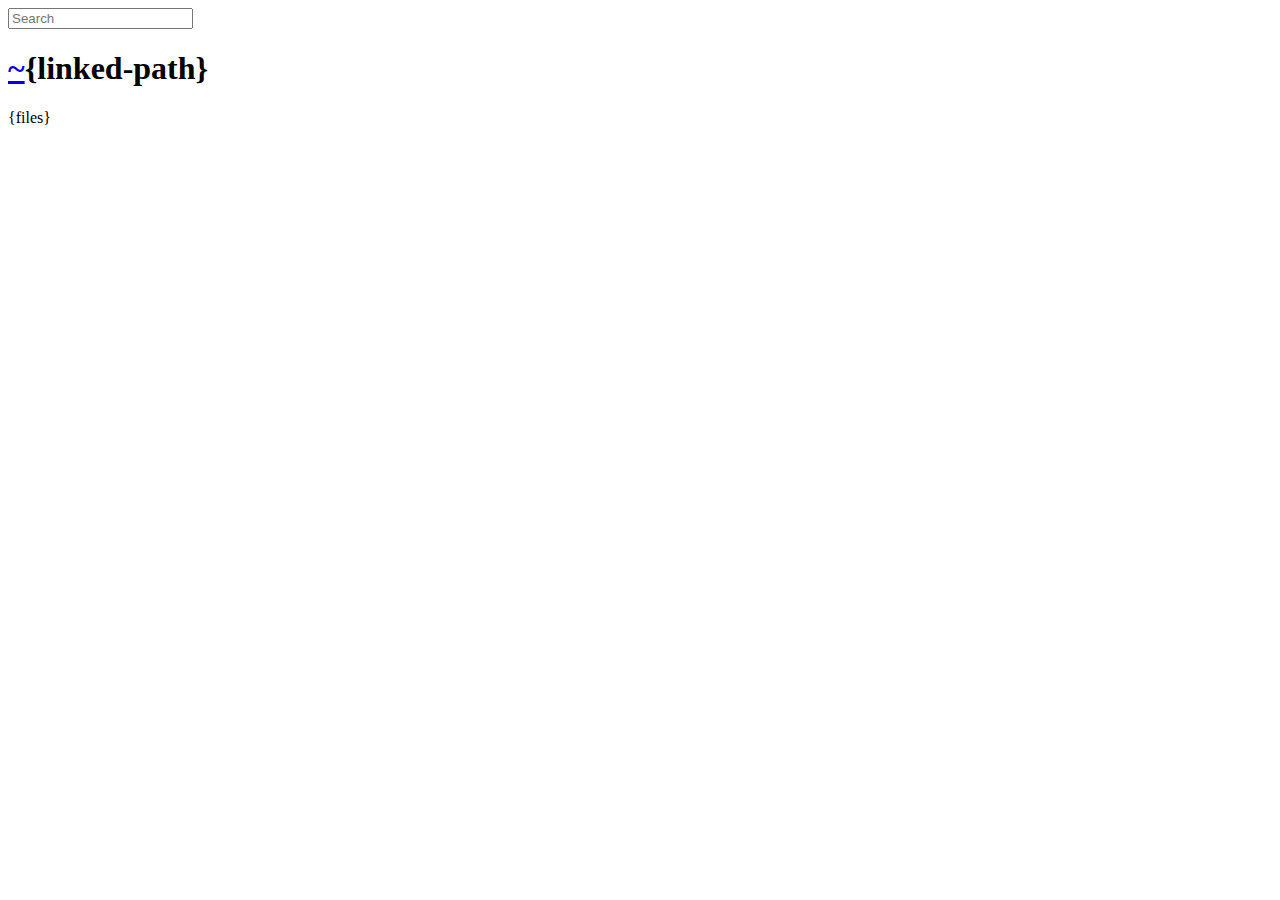
<file: app/Express/node_modules/express/node_modules/connect/node_modules/serve-index/public/directory.html>
<!DOCTYPE html>
<html>
  <head>
    <meta charset='utf-8'> 
    <meta name="viewport" content="width=device-width, initial-scale=1.0, maximum-scale=1.0, user-scalable=no" />
    <title>listing directory {directory}</title>
    <style>{style}</style>
    <script>
      function $(id){
        var el = 'string' == typeof id
          ? document.getElementById(id)
          : id;

        el.on = function(event, fn){
          if ('content loaded' == event) {
            event = window.attachEvent ? "load" : "DOMContentLoaded";
          }
          el.addEventListener
            ? el.addEventListener(event, fn, false)
            : el.attachEvent("on" + event, fn);
        };

        el.all = function(selector){
          return $(el.querySelectorAll(selector));
        };

        el.each = function(fn){
          for (var i = 0, len = el.length; i < len; ++i) {
            fn($(el[i]), i);
          }
        };

        el.getClasses = function(){
          return this.getAttribute('class').split(/\s+/);
        };

        el.addClass = function(name){
          var classes = this.getAttribute('class');
          el.setAttribute('class', classes
            ? classes + ' ' + name
            : name);
        };

        el.removeClass = function(name){
          var classes = this.getClasses().filter(function(curr){
            return curr != name;
          });
          this.setAttribute('class', classes.join(' '));
        };

        return el;
      }

      function search() {
        var str = $('search').value
          , links = $('files').all('a');

        links.each(function(link){
          var text = link.textContent;

          if ('..' == text) return;
          if (str.length && ~text.indexOf(str)) {
            link.addClass('highlight');
          } else {
            link.removeClass('highlight');
          }
        });
      }

      $(window).on('content loaded', function(){
        $('search').on('keyup', search);
      });
    </script>
  </head>
  <body class="directory">
    <input id="search" type="text" placeholder="Search" autocomplete="off" />
    <div id="wrapper">
      <h1><a href="/">~</a>{linked-path}</h1>
      {files}
    </div>
  </body>
</html>
</file>
<file: app/Express/client/stylesheets/style.css>
body {
  padding: 30px;
  font: 14px "Lucida Grande", Helvetica, Arial, sans-serif;
  background-color: #855C33;
}

a {
  color: #990000;
}

table {
	width: 100%;
}



.center
{
  width: 409px;
  display: block;
  margin-left: auto;
  margin-right: auto;
}

.ScoresTable {
	margin:0px;padding:0px;
	width:70%;
	box-shadow: 10px 10px 5px #800000;
	border:1px solid #000000;
	
	-moz-border-radius-bottomleft:0px;
	-webkit-border-bottom-left-radius:0px;
	border-bottom-left-radius:0px;
	
	-moz-border-radius-bottomright:0px;
	-webkit-border-bottom-right-radius:0px;
	border-bottom-right-radius:0px;
	
	-moz-border-radius-topright:0px;
	-webkit-border-top-right-radius:0px;
	border-top-right-radius:0px;
	
	-moz-border-radius-topleft:0px;
	-webkit-border-top-left-radius:0px;
	border-top-left-radius:0px;
}.ScoresTable table{
    border-collapse: collapse;
        border-spacing: 0;
	width:100%;
	height:100%;
	margin:0px;padding:0px;
}.ScoresTable tr:last-child td:last-child {
	-moz-border-radius-bottomright:0px;
	-webkit-border-bottom-right-radius:0px;
	border-bottom-right-radius:0px;
}
.ScoresTable table tr:first-child td:first-child {
	-moz-border-radius-topleft:0px;
	-webkit-border-top-left-radius:0px;
	border-top-left-radius:0px;
}
.ScoresTable table tr:first-child td:last-child {
	-moz-border-radius-topright:0px;
	-webkit-border-top-right-radius:0px;
	border-top-right-radius:0px;
}.ScoresTable tr:last-child td:first-child{
	-moz-border-radius-bottomleft:0px;
	-webkit-border-bottom-left-radius:0px;
	border-bottom-left-radius:0px;
}.ScoresTable tr:hover td{
	
}
.ScoresTable tr:nth-child(odd){ background-color:#bf0000; }
.ScoresTable tr:nth-child(even)    { background-color:#ff5656; }.ScoresTable td{
	vertical-align:middle;
	
	
	border:1px solid #000000;
	border-width:0px 1px 1px 0px;
	text-align:center;
	padding:7px;
	font-size:16px;
	font-family:Arial;
	font-weight:normal;
	color:#000000;
}.ScoresTable tr:last-child td{
	border-width:0px 1px 0px 0px;
}.ScoresTable tr td:last-child{
	border-width:0px 0px 1px 0px;
}.ScoresTable tr:last-child td:last-child{
	border-width:0px 0px 0px 0px;
}
.ScoresTable tr:first-child td{
		background:-o-linear-gradient(bottom, #7f0000 5%, #bf0000 100%);	background:-webkit-gradient( linear, left top, left bottom, color-stop(0.05, #7f0000), color-stop(1, #bf0000) );
	background:-moz-linear-gradient( center top, #7f0000 5%, #bf0000 100% );
	filter:progid:DXImageTransform.Microsoft.gradient(startColorstr="#7f0000", endColorstr="#bf0000");	background: -o-linear-gradient(top,#7f0000,bf0000);

	background-color:#7f0000;
	border:0px solid #000000;
	text-align:center;
	border-width:0px 0px 1px 1px;
	font-size:17px;
	font-family:Helvetica;
	font-weight:bold;
	color:#ffffff;
}
.ScoresTable tr:first-child:hover td{
	background:-o-linear-gradient(bottom, #7f0000 5%, #bf0000 100%);	background:-webkit-gradient( linear, left top, left bottom, color-stop(0.05, #7f0000), color-stop(1, #bf0000) );
	background:-moz-linear-gradient( center top, #7f0000 5%, #bf0000 100% );
	filter:progid:DXImageTransform.Microsoft.gradient(startColorstr="#7f0000", endColorstr="#bf0000");	background: -o-linear-gradient(top,#7f0000,bf0000);

	background-color:#7f0000;
}
.ScoresTable tr:first-child td:first-child{
	border-width:0px 0px 1px 0px;
}
.ScoresTable tr:first-child td:last-child{
	border-width:0px 0px 1px 1px;
}



.DiceTable {
	margin:0px;padding:0px;
	width:100%;
	border:1px solid #855c33;
	
	-moz-border-radius-bottomleft:0px;
	-webkit-border-bottom-left-radius:0px;
	border-bottom-left-radius:0px;
	
	-moz-border-radius-bottomright:0px;
	-webkit-border-bottom-right-radius:0px;
	border-bottom-right-radius:0px;
	
	-moz-border-radius-topright:0px;
	-webkit-border-top-right-radius:0px;
	border-top-right-radius:0px;
	
	-moz-border-radius-topleft:0px;
	-webkit-border-top-left-radius:0px;
	border-top-left-radius:0px;
}.DiceTable table{
    border-collapse: collapse;
        border-spacing: 0;
	width:100%;
	height:100%;
	margin:0px;padding:0px;
}.DiceTable tr:last-child td:last-child {
	-moz-border-radius-bottomright:0px;
	-webkit-border-bottom-right-radius:0px;
	border-bottom-right-radius:0px;
}
.DiceTable table tr:first-child td:first-child {
	-moz-border-radius-topleft:0px;
	-webkit-border-top-left-radius:0px;
	border-top-left-radius:0px;
}
.DiceTable table tr:first-child td:last-child {
	-moz-border-radius-topright:0px;
	-webkit-border-top-right-radius:0px;
	border-top-right-radius:0px;
}.DiceTable tr:last-child td:first-child{
	-moz-border-radius-bottomleft:0px;
	-webkit-border-bottom-left-radius:0px;
	border-bottom-left-radius:0px;
}.DiceTable tr:hover td{
	background-color:#855c33;
		

}
.DiceTable td{
	vertical-align:middle;
	
	background-color:#855c33;

	border:1px solid #855c33;
	border-width:0px 1px 1px 0px;
	text-align:center;
	padding:7px;
	font-size:16px;
	font-family:Arial;
	font-weight:normal;
	color:#000000;
}.DiceTable tr:last-child td{
	border-width:0px 1px 0px 0px;
}.DiceTable tr td:last-child{
	border-width:0px 0px 1px 0px;
}.DiceTable tr:last-child td:last-child{
	border-width:0px 0px 0px 0px;
}
.DiceTable tr:first-child td{
		background:-o-linear-gradient(bottom, #855c33 5%, #855c33 100%);	background:-webkit-gradient( linear, left top, left bottom, color-stop(0.05, #855c33), color-stop(1, #855c33) );
	background:-moz-linear-gradient( center top, #855c33 5%, #855c33 100% );
	filter:progid:DXImageTransform.Microsoft.gradient(startColorstr="#855c33", endColorstr="#855c33");	background: -o-linear-gradient(top,#855c33,855c33);

	background-color:#855c33;
	border:0px solid #855c33;
	text-align:center;
	border-width:0px 0px 1px 1px;
	font-size:17px;
	font-family:Helvetica;
	font-weight:bold;
	color:#ffffff;
}
.DiceTable tr:first-child:hover td{
	background:-o-linear-gradient(bottom, #855c33 5%, #855c33 100%);	background:-webkit-gradient( linear, left top, left bottom, color-stop(0.05, #855c33), color-stop(1, #855c33) );
	background:-moz-linear-gradient( center top, #855c33 5%, #855c33 100% );
	filter:progid:DXImageTransform.Microsoft.gradient(startColorstr="#855c33", endColorstr="#855c33");	background: -o-linear-gradient(top,#855c33,855c33);

	background-color:#855c33;
}
.DiceTable tr:first-child td:first-child{
	border-width:0px 0px 1px 0px;
}
.DiceTable tr:first-child td:last-child{
	border-width:0px 0px 1px 1px;
}


.btn {
  background: #9e000d;
  background-image: -webkit-linear-gradient(top, #9e000d, #4d0202);
  background-image: -moz-linear-gradient(top, #9e000d, #4d0202);
  background-image: -ms-linear-gradient(top, #9e000d, #4d0202);
  background-image: -o-linear-gradient(top, #9e000d, #4d0202);
  background-image: linear-gradient(to bottom, #9e000d, #4d0202);
  -webkit-border-radius: 28;
  -moz-border-radius: 28;
  border-radius: 28px;
  font-family: Arial;
  color: #ffffff;
  font-size: 20px;
  padding: 10px 20px 10px 20px;
  text-decoration: none;
}

.btn:hover {
  background: #000000;
  background-image: -webkit-linear-gradient(top, #000000, #000000);
  background-image: -moz-linear-gradient(top, #000000, #000000);
  background-image: -ms-linear-gradient(top, #000000, #000000);
  background-image: -o-linear-gradient(top, #000000, #000000);
  background-image: linear-gradient(to bottom, #000000, #000000);
  text-decoration: none;
}

/*Style needed for pop up rules box*/
.black_overlay{
    display: none;
    position: absolute;
    top: 0%;
    left: 0%;
    width: 100%;
    height: 100%;
    background-color: black;
    z-index:1001;
    -moz-opacity: 0.8;
    opacity:.80;
    filter: alpha(opacity=80);
}

/*Style needed for pop up rules box*/
.white_content {
    display: none;
    position: absolute;
    top: 25%;
    left: 25%;
    width: 50%;
    height: 50%;
    padding: 16px;
    border: 16px solid red;
    background-color: #855C33;
    z-index:1002;
    overflow: auto;
}
</file>
<file: app/Express/node_modules/socket.io/node_modules/engine.io/node_modules/engine.io-parser/node_modules/utf8/coverage/prettify.css>
.pln{color:#000}@media screen{.str{color:#080}.kwd{color:#008}.com{color:#800}.typ{color:#606}.lit{color:#066}.pun,.opn,.clo{color:#660}.tag{color:#008}.atn{color:#606}.atv{color:#080}.dec,.var{color:#606}.fun{color:red}}@media print,projection{.str{color:#060}.kwd{color:#006;font-weight:bold}.com{color:#600;font-style:italic}.typ{color:#404;font-weight:bold}.lit{color:#044}.pun,.opn,.clo{color:#440}.tag{color:#006;font-weight:bold}.atn{color:#404}.atv{color:#060}}pre.prettyprint{padding:2px;border:1px solid #888}ol.linenums{margin-top:0;margin-bottom:0}li.L0,li.L1,li.L2,li.L3,li.L5,li.L6,li.L7,li.L8{list-style-type:none}li.L1,li.L3,li.L5,li.L7,li.L9{background:#eee}
</file>
